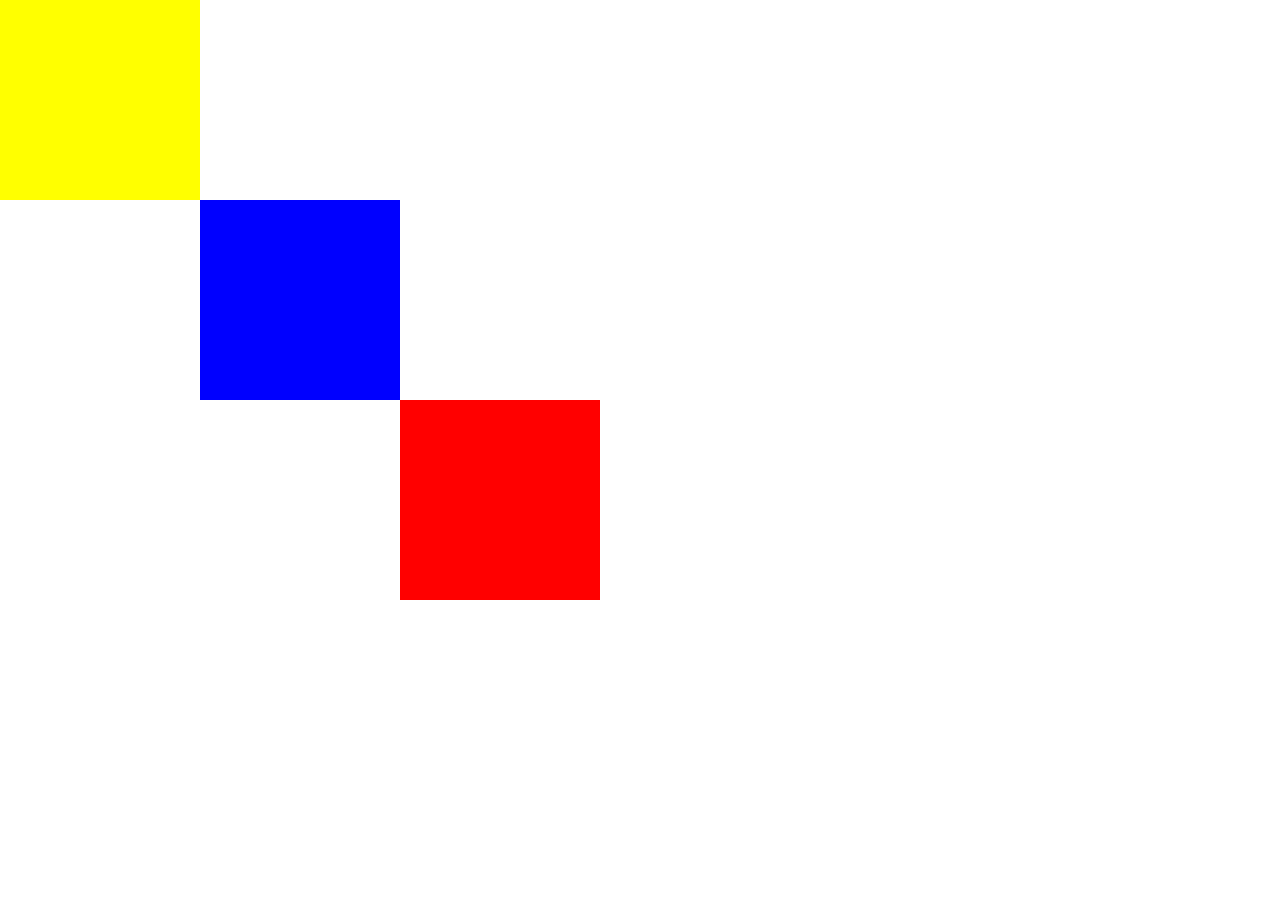
<file: index2.html>
<!DOCTYPE html>
<html lang="en" dir="ltr">
  <head>
    <meta charset="utf-8">
    <title>position and display</title>
    <link rel="stylesheet" href="css/styles2.css">
  </head>
  <body>
    <div class="red">

    </div>
    <div class="blue">

    </div>
    <div class="yellow">

    </div>
  </body>
</html>
</file>
<file: css/styles2.css>
/*      {}      */

body{
  margin:0;
}




.red{

position: absolute;
top:400px;
left:400px;
  height: 200px;
  width:200px;
  background-color: red;
}

.blue{
  position: absolute;
  top: 200px;
  left:200px;
  height: 200px;
  width:200px;
    background-color: blue;


}

.yellow{

  height: 200px;
  width:200px;
    background-color: yellow;



}
</file>
